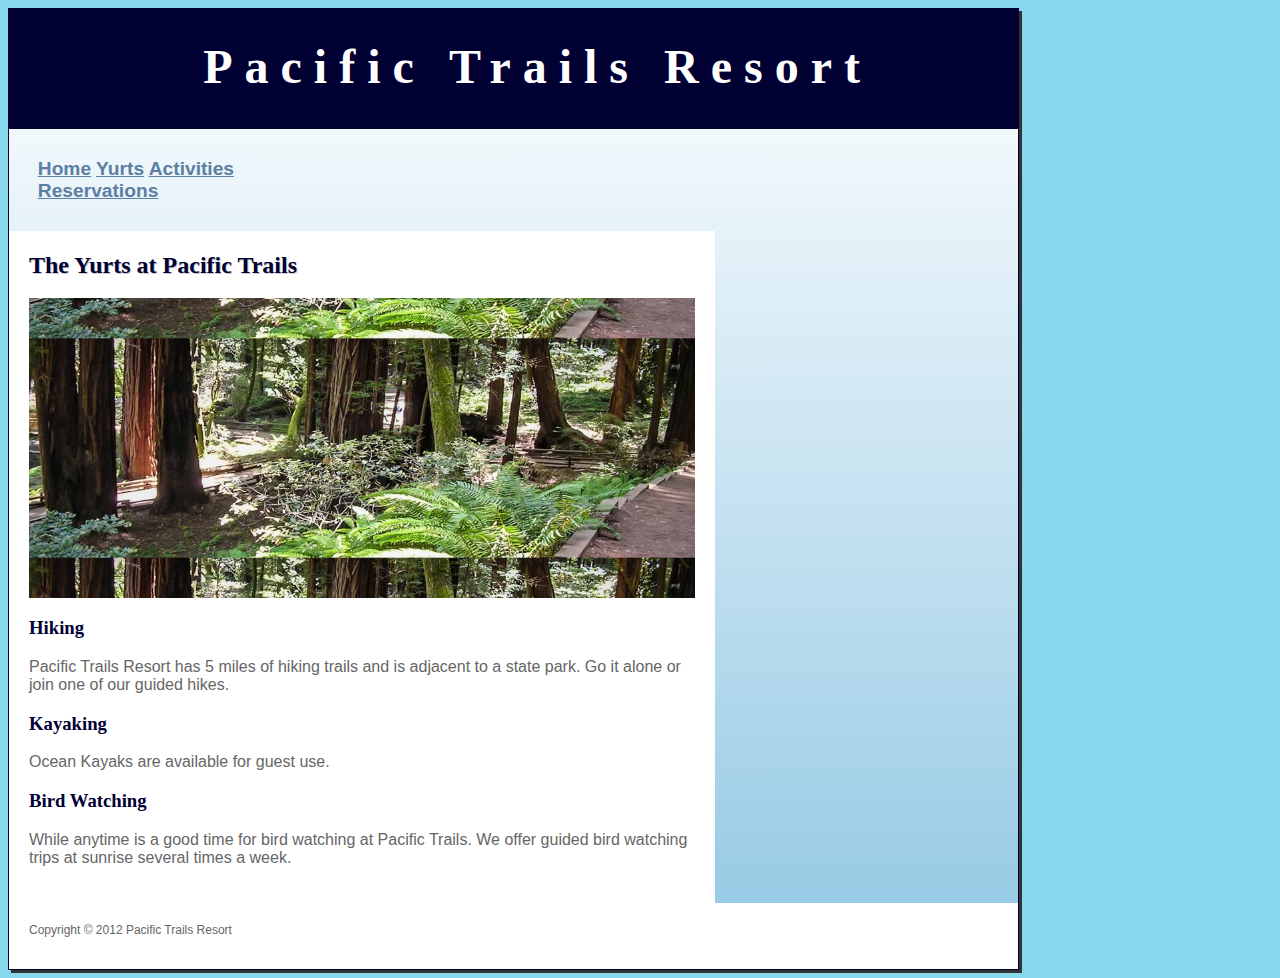
<file: activites.html>
<!DOCTYPE html>
<html lang="en">
    <head>
        <title>Pacific Trails Resort - Activities</title>
        <meta charset="utf-8">
        <link rel="stylesheet" href="pacific.css">
    </head>
    <body>
        <div id="wrapper">
            <header>
                <h1>Pacific Trails Resort</h1>
            </header>
            <nav>
                <a href="index.html">Home</a>
                <a href="yurts.html">Yurts</a>
                <a href="activites.html">Activities</a>
                <a href="reservations.html">Reservations</a>
            </nav>
            <main>
                <h2>The Yurts at Pacific Trails</h2>
                <div id="trailhero"></div>
                <h3>Hiking</h3>
                <p>Pacific Trails Resort has 5 miles of hiking trails and is adjacent to a state park. Go it alone or join one of our guided hikes.</p>

                <h3>Kayaking</h3>
                <p>Ocean Kayaks are available for guest use.</p>

                <h3>Bird Watching</h3>
                <p>While anytime is a good time for bird watching at Pacific Trails. We offer guided bird watching trips at sunrise several times a week.</p>

            </main>
            <footer>
                Copyright &copy; 2012 Pacific Trails Resort
                <p><a href="mailto:youremail@my.centennialcollege.ca"></a></p>
            </footer>
        </div>
    </body>
</html>
</file>
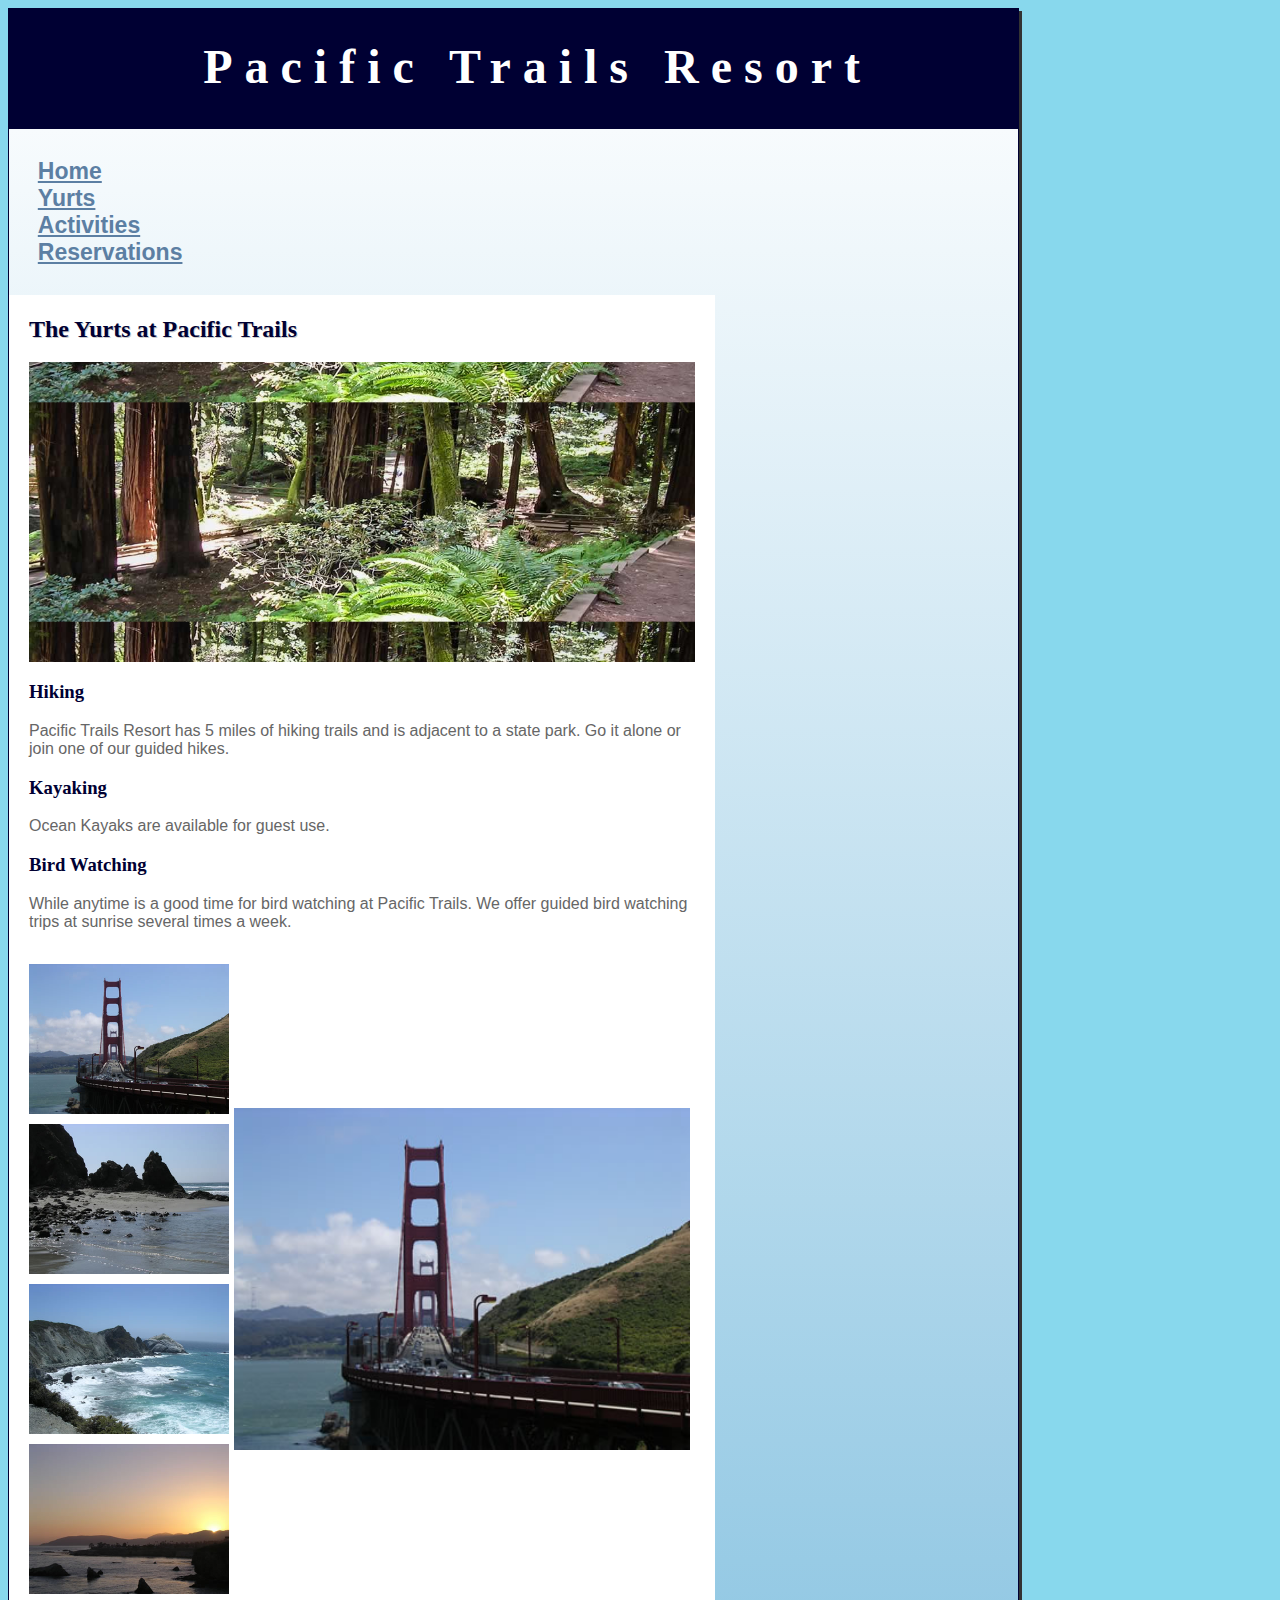
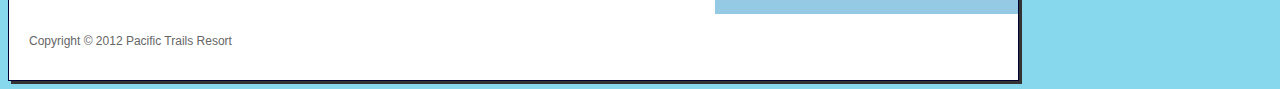
<file: activities.html>
<!DOCTYPE html>
<html lang="en">
    <head>
        <title>Pacific Trails Resort - Activities</title>
        <meta charset="utf-8">
        <meta name="viweport" content="width=device-width,intial-scale=1.0" >
        <link rel="stylesheet" href="pacific.css">
    </head>
    <body>
        <div id="wrapper">
            <header>
                <h1>Pacific Trails Resort</h1>
            </header>
            <nav>
                <ul>
                    <li><a href="index.html">Home</a></li>
                    <li><a href="yurts.html">Yurts</a></li>
                    <li><a href="activities.html">Activities</a></li>
                    <li><a href="reservations.html">Reservations</a></li>
                </ul>
            </nav>
            <main>
                <h2>The Yurts at Pacific Trails</h2>
                <div id="trailhero"></div>
                <h3>Hiking</h3>
                <p>Pacific Trails Resort has 5 miles of hiking trails and is adjacent to a state park. Go it alone or join one of our guided hikes.</p>

                <h3>Kayaking</h3>
                <p>Ocean Kayaks are available for guest use.</p>

                <h3>Bird Watching</h3>
                <p>While anytime is a good time for bird watching at Pacific Trails. We offer guided bird watching trips at sunrise several times a week.</p>
                <div id="grid">
                    <div id="thumbnails">
                        <img src="images/photo1.jpg" width="200" height="150" alt=" " onclick="replaceImage(this)"> 
                        <img src="images/photo2.jpg" width="200" height="150" alt=" " onclick="replaceImage(this)"> 
                        <img src="images/photo3.jpg" width="200" height="150" alt=" " onclick="replaceImage(this)">
                        <img src="images/photo4.jpg" width="200" height="150" alt=" " onclick="replaceImage(this)">
                    </div>
                    <img id="bigimage" src="images/photo1.jpg" width="400" height="300" alt=" "> 
                </div>

            </main>
            <footer>
                Copyright &copy; 2012 Pacific Trails Resort
                <p><a href="mailto:youremail@my.centennialcollege.ca"></a></p>
            </footer>
        </div>
        <script>
            function replaceImage(clickedImage){
                var big = document.getElementById("bigImage");
                big.src = clickedImage.src;
            }
        </script>
    </body>
</html>
</file>
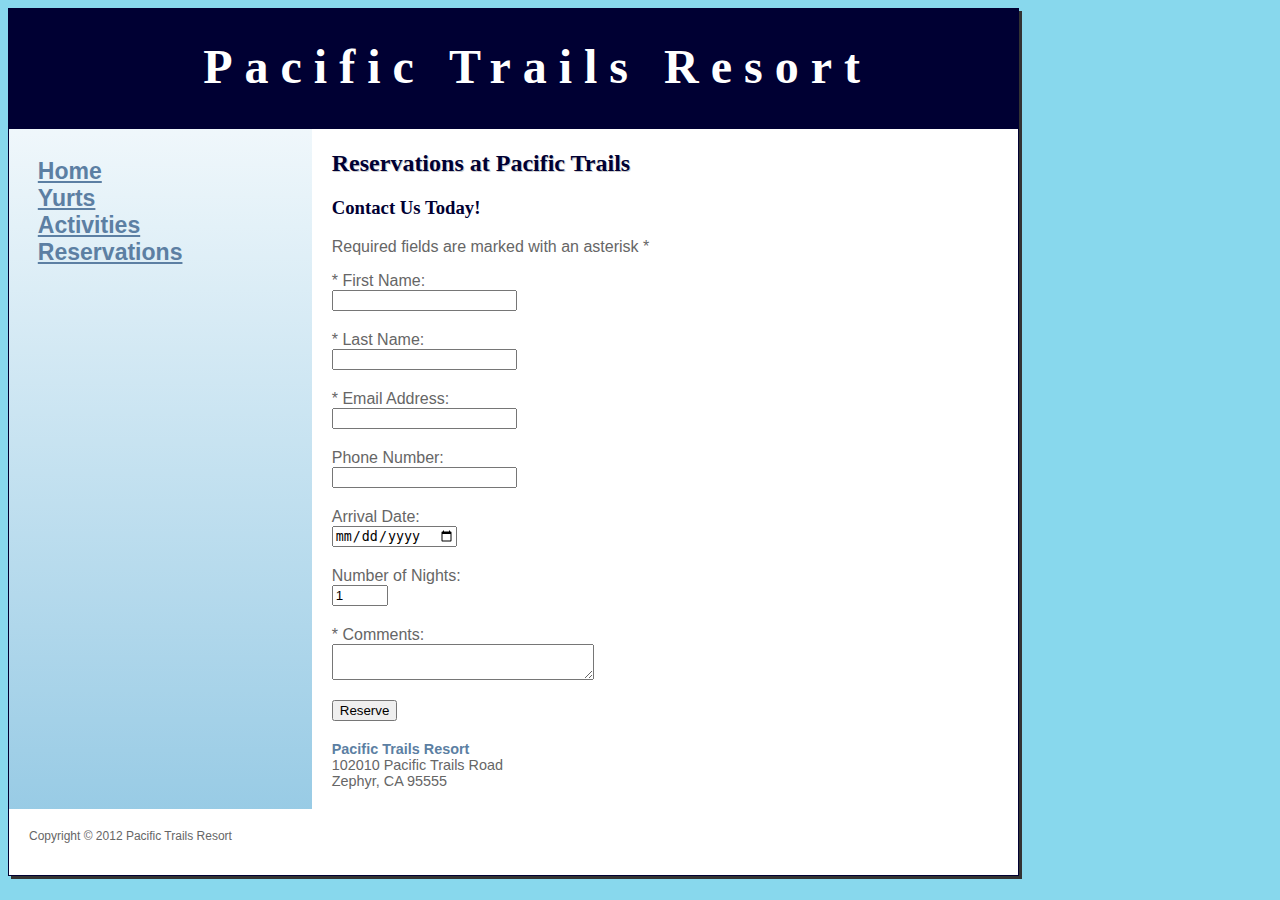
<file: reservations.html>
<!DOCTYPE html>
<html lang="en">
    <head>
        <title>Pacific Trails Resort - Reservations</title>
        <meta charset="utf-8">
        <meta name="viweport" content="width=device-width,intial-scale=1.0" >
        <link rel="stylesheet" href="pacific.css">
    </head>
    <body>
        <div id="wrapper">
            <header>
                <h1>Pacific Trails Resort</h1>
            </header>
            <nav>
                <ul>
                    <li><a href="index.html">Home</a></li>
                    <li><a href="yurts.html">Yurts</a></li>
                    <li><a href="activities.html">Activities</a></li>
                    <li><a href="reservations.html">Reservations</a></li>
                </ul>
            </nav><main>
                <h2>Reservations at Pacific Trails</h2>
                <h3>Contact Us Today!</h3>
                <p>Required fields are marked with an asterisk *</p>
                <form action="https://webdevbasics.net/scripts/pacific.php" method="post">
                    <label for="myFirstName">* First Name:</label>
                    <input type="text" id="myFirstName" name="myFirstName" required>

                    <label for="myLastName">* Last Name:</label>
                    <input type="text" id="myLastName" name="myLastName" required>

                    <label for="myEmail">* Email Address:</label>
                    <input type="email" id="myEmail" name="myEmail" required>

                    <label for="myPhoneNumber">Phone Number:</label>
                    <input type="tel" id="myPhoneNumber" name="myPhoneNumber" pattern="[0-9]{3}-[0-9]{3}-[0-9]{4}">

                    <label for="myArrivalDate">Arrival Date:</label>
                    <input type="date" id="myArrivalDate" name="myArrivalDate">

                    <label for="numNights">Number of Nights:</label>
                    <input type="number" min="1" max="14" id="numNights" name="numNights" value="1">

                    <label for="myComments">* Comments:</label>
                    <textarea id="myComments" name="myComments" cols="30" required></textarea>

                    <input type="submit" value="Reserve">

                </form>

                <div id="contact">
                    <span class="resort">Pacific Trails Resort</span><br>
                    102010 Pacific Trails Road<br>
                    Zephyr, CA 95555<br>
                </div>
            </main>
            <footer>
                Copyright &copy; 2012 Pacific Trails Resort
                <p><a href="mailto:youremail@my.centennialcollege.ca"></a></p>
            </footer>
        </div>
    </body>
</html>
</file>
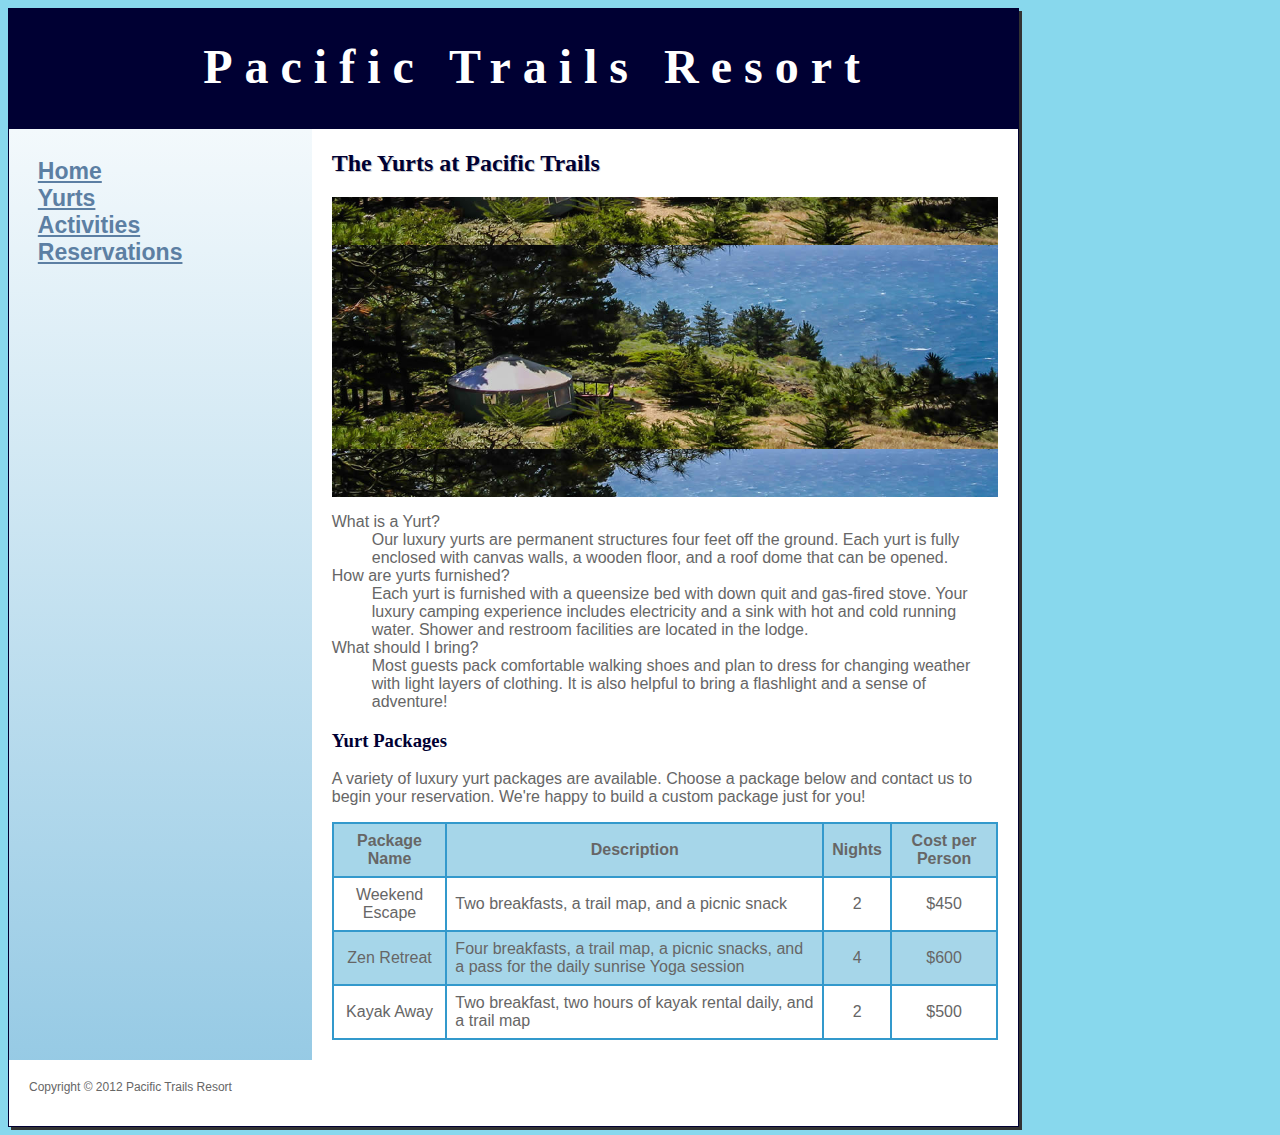
<file: yurts.html>
<!DOCTYPE html>
<html lang="en">
    <head>
        <title>Pacific Trails Resort - Yurts</title>
        <meta charset="utf-8">
        <meta name="viweport" content="width=device-width,intial-scale=1.0" >
        <link rel="stylesheet" href="pacific.css">
    </head>
    <body>
        <div id="wrapper">
            <header>
                <h1>Pacific Trails Resort</h1>
            </header>
            <nav>
                <ul>
                    <li><a href="index.html">Home</a></li>
                    <li><a href="yurts.html">Yurts</a></li>
                    <li><a href="activities.html">Activities</a></li>
                    <li><a href="reservations.html">Reservations</a></li>
                </ul>
            </nav><main>
                <h2>The Yurts at Pacific Trails</h2>
                <div id="yurthero"></div>
                <dl>
                    <dt>What is a Yurt?</dt>
                    <dd>Our luxury yurts are permanent structures four feet off the ground. Each yurt is fully enclosed
                        with canvas walls, a wooden floor, and a roof dome that can be opened.</dd>

                    <dt>How are yurts furnished?</dt>
                    <dd>Each yurt is furnished with a queensize bed with down quit and gas-fired stove. Your luxury
                        camping experience includes electricity and a sink with hot and cold running water. Shower and
                        restroom facilities are located in the lodge.</dd>

                    <dt>What should I bring?</dt>
                    <dd>Most guests pack comfortable walking shoes and plan to dress for changing weather with light
                        layers of clothing. It is also helpful to bring a flashlight and a sense of adventure!</dd>
                </dl>
                <h3>Yurt Packages</h3>
                <p>A variety of luxury yurt packages are available. Choose a package below and contact us to begin your reservation. We&#39;re happy to build a custom package just for you!</p>
                <table>
                    <tr>
                        <th>Package Name</th>
                        <th>Description</th>
                        <th>Nights</th>
                        <th>Cost per Person</th>
                    </tr>
                    <tr>
                        <td>Weekend Escape</td>
                        <td class="text">Two breakfasts, a trail map, and a picnic snack</td>
                        <td>2</td>
                        <td>$450</td>
                    </tr>
                    <tr>
                        <td>Zen Retreat</td>
                        <td class="text">Four breakfasts, a trail map, a picnic snacks, and a pass for the daily sunrise Yoga session</td>
                        <td>4</td>
                        <td>$600</td>
                    </tr>
                    <tr>
                        <td>Kayak Away </td>
                        <td class="text">Two breakfast, two hours of kayak rental daily, and a trail map</td>
                        <td>2</td>
                        <td>$500</td>
                    </tr>
                </table>
            </main>
            <footer>
                Copyright &copy; 2012 Pacific Trails Resort
                <p><a href="mailto:youremail@my.centennialcollege.ca"></a></p>
            </footer>
        </div>
    </body>
</html>
</file>
<file: pacific.css>
*{
    box-sizing:border-box;
}

body{
    background-color:#88D8ED;
    color:#666666;
    font-family:Arial, Helvetica, sans-serif;
}

header{
    background-color:#000033;
    color:#FFFFFF;
    height:120px;
    text-align:center;
    padding-top:30px;
    padding-left:3em;
}

nav{
    font-weight:bold;
    padding:1.5em;
    font-size:120%;
    display:inline-block;
    width:30%;
    vertical-align: top;
}

nav > ul {
    list-style-type:none;
    font-size:1.2em;
    margin:0px;
    padding-left:0px;
}
nav a{
    transition: color 3s ease-out;
}

nav a:link {
    color:#5C7FA3;
}

nav a:visited {
    color:#344873;
}

nav a:hover {
    color:#A52A2A;
}


main{
    padding-top:1px;
    padding-left:20px;
    padding-right:20px;
    padding-bottom:20px;
    display:inline-block;
    width:70%;
    vertical-align: top;
    background-color:#FFFFFF;
}

h1, h2, h3 {
    font-family:Georgia, 'Times New Roman', Times, serif
}

h3 {
    color: #000033;
}

h2{
    color:#000033;
    text-shadow:1px 1px #CCCCCC;
}

h1 {
    margin-top:0px;
    margin-bottom:0px;
    font-size:3em;
    letter-spacing:0.25em;
}

main ul {
    list-style-image: url(images/marker.gif);
}

table, td, th{
    border:2px solid #3399CC;
    border-collapse: collapse;
}

td, th {
    padding: 0.5em;
    text-align: center;
}

tr:nth-of-type(odd) {
    background-color: #a6d6e9;
}

footer {
    font-size: 75%;
    padding: 20px;
    background-color:#FFFFFF;
}

label{
    display:block;
}

input, textarea{
    display:block;
    margin-bottom:20px;
}

video{
    float: right;
    padding: 20px;

}

.text{
    text-align: left;
}

.resort{
    color:#5C7FA3;
    font-weight: 700;
}

#contact {
    font-size:90%;
}

#wrapper{
    width:80%;
    background-color:#90C7E3;
    background-image: linear-gradient(#FFFFFF, #90C7E3);
    min-width:960px;
    max-width:2048px;
    box-shadow:3px 3px #333333;
    border:1px solid #000033;
}

#homehero{
    height:300px;
    background-image: url(images/coast.jpg);
    background-size:100%;
    background-position:center;
}

#yurthero{
    height:300px;
    background-image: url(images/yurt.jpg);
    background-size:100%;
    background-position:center;
}

#trailhero{
    height:300px;
    background-image: url(images/trail.jpg);
    background-size:100%;
    background-position:center;
}

#grid{
    display: grid;
    grid-template-columns: 30% 70%;
    justify-items: center;
    align-items: center;   
    margin-top: 5%;
}

#thumbnails{
    display:flex;
    flex-direction: column;
    gap: 10px; 
}

#bigimage{
    width:100%;
    height:auto;
    padding:5px;
}

#mobile{
    display: none;
}
@media only screen and (max-width:64em) {
    body{
        margin:0px;
        background-color: #FFFFFF;        
    }
    #wrapper{
        min-width: 400px;
        width:auto;
        box-shadow:none;
        border:none;
    }
    header{
        height: auto;
        padding-top: 0.5em 0em;
    }
    h1{
        letter-spacing: 0.1em;
    }
    nav{
        display:block;
        width:auto;
    }
    nav li{
        display:inline-block;        
    }
    nav > ul{
        display:flex;
        justify-content: space-around;
    }
    main{
            display:block;
            width:auto;
    }

}

@media only screen and (max-width: 37.5em) {
    main{
        padding: 0.1em,1em;
        font-size:90%;
    }
    h1{
        font-size: 2em;
    }
    nav{
        padding: 0px;
    }
    nav li{
        display:block;
        border-bottom: 2px solid #330000;
        margin:0px;
    }
    nav > ul{
        display:block;
        text-align: center;
    }
    nav {
        display: block;
    }
    #homehero, #yurthero, #trailhero{
        display: none;
    }
    #mobile{
        display: inline;
    }
    #desktop{
        display: none;
    }
}
</file>
